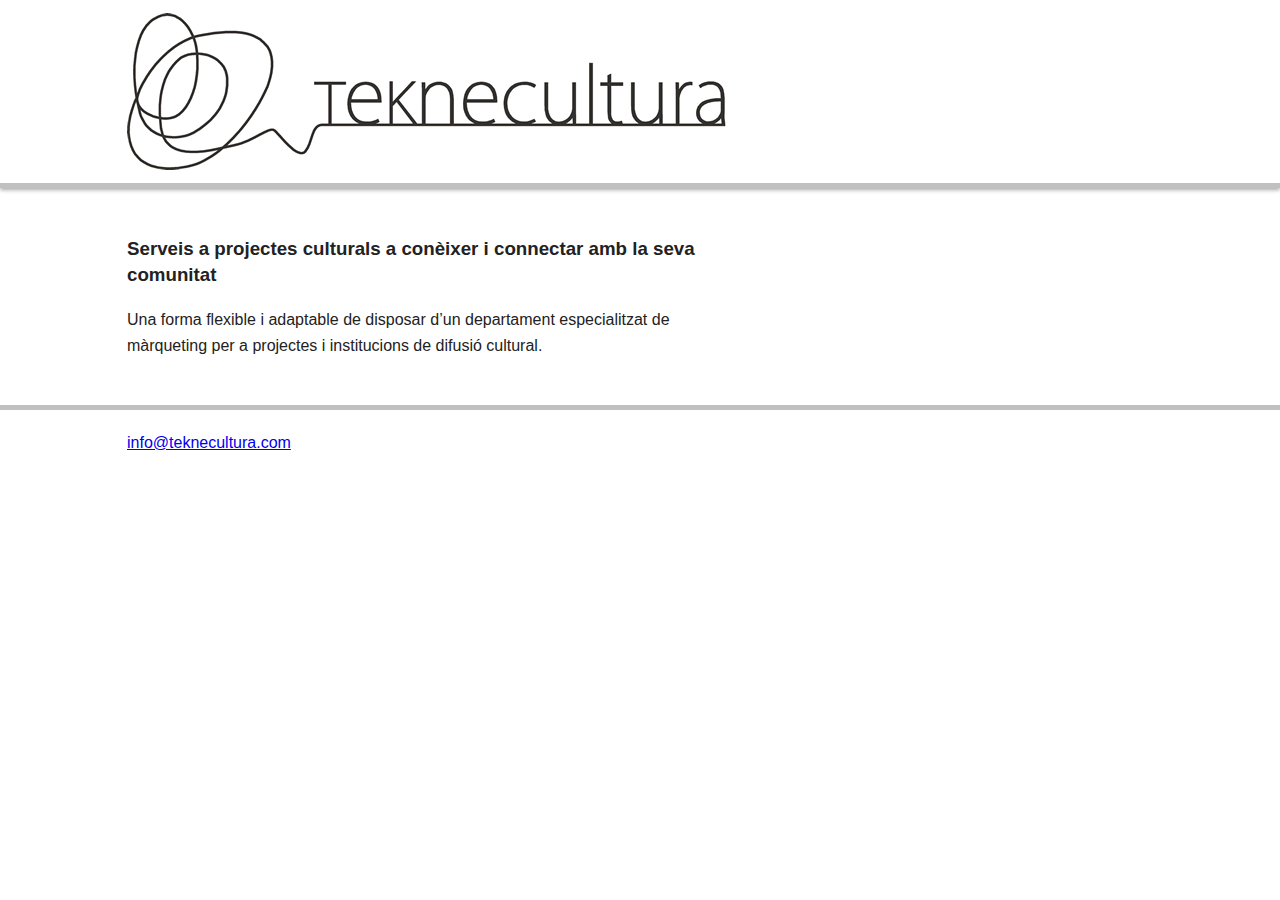
<file: tekne-land/index.html>
<!DOCTYPE html>
<!--[if lt IE 7]>      <html class="no-js lt-ie9 lt-ie8 lt-ie7"> <![endif]-->
<!--[if IE 7]>         <html class="no-js lt-ie9 lt-ie8"> <![endif]-->
<!--[if IE 8]>         <html class="no-js lt-ie9"> <![endif]-->
<!--[if gt IE 8]><!--> <html class="no-js"> <!--<![endif]-->
    <head>
        <meta charset="utf-8">
        <meta http-equiv="X-UA-Compatible" content="IE=edge,chrome=1">
        <title>TekneCultura</title>
        <meta name="description" content="Serveis a projectes culturals a conèixer i connectar amb la seva comunitat">
        <meta name="viewport" content="width=device-width">

        <link rel="stylesheet" href="css/normalize.min.css">
        <link rel="stylesheet" href="css/main.css">

        <script src="js/vendor/modernizr-2.6.2.min.js"></script>
    </head>
    <body>
        <!--[if lt IE 7]>
            <p class="chromeframe">You are using an <strong>outdated</strong> browser. Please <a href="http://browsehappy.com/">upgrade your browser</a> or <a href="http://www.google.com/chromeframe/?redirect=true">activate Google Chrome Frame</a> to improve your experience.</p>
        <![endif]-->

        <div class="header-container">
            <header class="wrapper clearfix">
                
                <img src="img/teknelogo.png">
               
            </header>
        </div>

        <div class="main-container">
            <div class="main wrapper clearfix">

                <article>
                    <header>
                        <h3>Serveis a projectes culturals a conèixer i connectar amb la seva comunitat</h3>
                        <p> 
                            Una forma flexible i adaptable de disposar d’un departament especialitzat de màrqueting per a projectes i institucions de difusió cultural.</p>
                    </header>
                   
                    
                </article>

               

            </div> <!-- #main -->
        </div> <!-- #main-container -->

        <div class="footer-container">
            <footer class="wrapper">
                <a href="mailto:info@teknecultura.com">info@teknecultura.com</a>
            </footer>
        </div>

        <script src="js/main.js"></script>

        <script>
            var _gaq=[['_setAccount','UA-XXXXX-X'],['_trackPageview']];
            (function(d,t){var g=d.createElement(t),s=d.getElementsByTagName(t)[0];
            g.src=('https:'==location.protocol?'//ssl':'//www')+'.google-analytics.com/ga.js';
            s.parentNode.insertBefore(g,s)}(document,'script'));
        </script>
    </body>
</html>
</file>
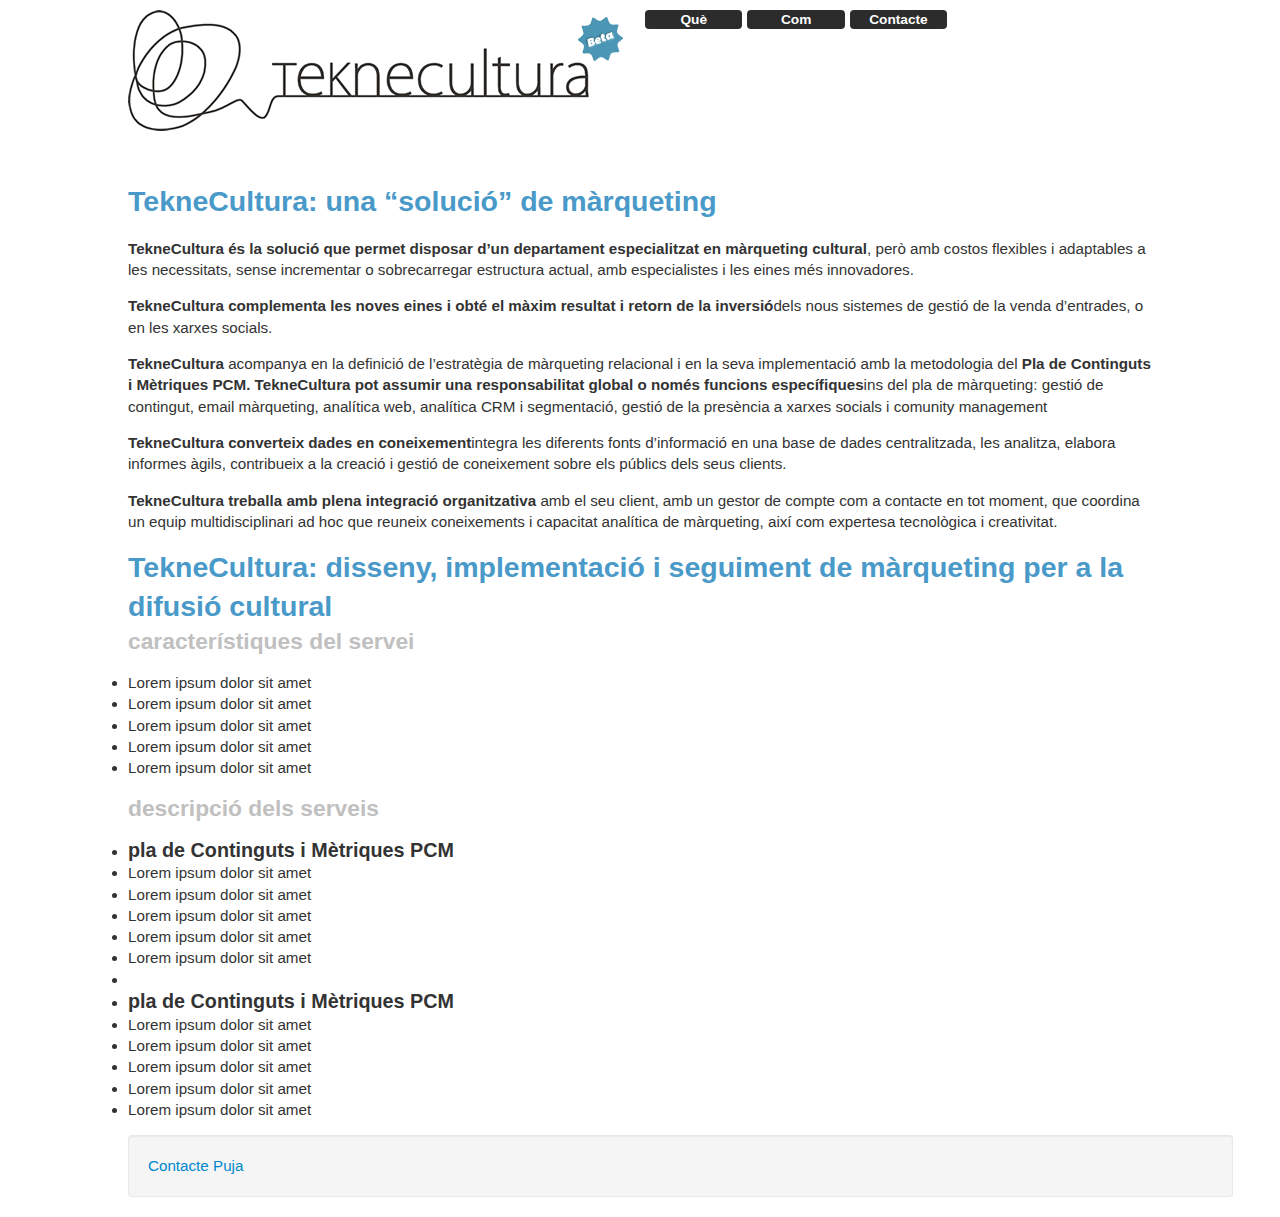
<file: com.html>
<!DOCTYPE html>
<!--[if lt IE 7]>      <html class="no-js lt-ie9 lt-ie8 lt-ie7"> <![endif]-->
<!--[if IE 7]>         <html class="no-js lt-ie9 lt-ie8"> <![endif]-->
<!--[if IE 8]>         <html class="no-js lt-ie9"> <![endif]-->
<!--[if gt IE 8]><!--> <html class="no-js"> <!--<![endif]-->
<head>
    <meta charset="utf-8">
    <meta http-equiv="X-UA-Compatible" content="IE=edge,chrome=1">
    <title>TekneCultura</title>
    <meta name="description" content="Serveis per a projectes culturals per conèixer i connectar amb la seva comunitat">
    <meta name="author" content="www.elbit.cat">
    <meta name="version" content="0.4">
    <meta name="viewport" content="width=device-width">

    <link rel="stylesheet" href="css/estil.css">
    <link rel="stylesheet" href="css/responsive.css">
    <!-- <link rel="stylesheet" href="css/type.css" > -->
    
    <script src="js/vendor/modernizr-2.6.1.min.js"></script>
</head>

<body>
    <!--[if lt IE 7]>
        <p class="chromeframe">You are using an outdated browser. <a href="http://browsehappy.com/">Upgrade your browser today</a> or <a href="http://www.google.com/chromeframe/?redirect=true">install Google Chrome Frame</a> to better experience this site.</p>
    <![endif]-->

<div id="top" class="container" >

  <header > 
    
      <div class="logo">
        <a href="index.html"  alt="home"><img src="img/teknelogo-beta-0.4.png"></a>
      </div>
      
      <nav class="menu mobile-no" >
          <a href="que.html"> Què</a>
          <a href="com.html"> Com</a>
          <a href="mailto:info@teknecultura.com"> Contacte</a>
      </nav>
    
  </header>
  
  <secction class="">
      <h1>TekneCultura: una “solució” de màrqueting</h1>
      
      <p><strong>TekneCultura és la solució que permet disposar d’un departament especialitzat en màrqueting cultural</strong>, però amb costos flexibles i adaptables a les necessitats, sense incrementar o sobrecarregar estructura actual, amb especialistes i les eines més innovadores.</p>
      <p><strong>TekneCultura complementa les noves eines i obté el màxim resultat i retorn de la inversió</strong>dels nous sistemes de gestió de la venda d’entrades, o en les xarxes socials.</p>
      <p><strong>TekneCultura </strong>acompanya en la definició de l’estratègia de màrqueting relacional i en la seva implementació amb la metodologia del <strong>Pla de Continguts i Mètriques PCM. TekneCultura pot assumir una responsabilitat global o només funcions específiques</strong>ins del pla de màrqueting: gestió de contingut, email màrqueting, analítica web, analítica CRM i segmentació, gestió de la presència a xarxes socials i comunity management</p>
      <p><strong>TekneCultura converteix dades en coneixement</strong>integra les diferents fonts d’informació en una base de dades centralitzada, les analitza, elabora informes àgils, contribueix a la creació i gestió de coneixement sobre els públics dels seus clients.</p>
      <p><strong>TekneCultura treballa amb plena integració organitzativa </strong>amb el seu client, amb un gestor de compte com a contacte en tot moment, que coordina un equip multidisciplinari ad hoc que reuneix coneixements i capacitat analítica de màrqueting, així com expertesa tecnològica i creativitat.</p>
      
      
      
   
    
  </secction>
  
  <secction class="">
    
  <h1>TekneCultura: disseny, implementació i seguiment de màrqueting per a la difusió cultural</h1>
    
    <h2>característiques del servei</h2>
      
        <ul>
          <li>Lorem ipsum dolor sit amet</li>
          <li>Lorem ipsum dolor sit amet</li>
          <li>Lorem ipsum dolor sit amet</li>
          <li>Lorem ipsum dolor sit amet</li>
          <li>Lorem ipsum dolor sit amet</li>
        </ul>
        
        
    <h2>descripció dels serveis</h2>
    
      <ul>
          <li>
            <h3>pla de Continguts i Mètriques PCM</h3>
        
            <ul>
              <li>Lorem ipsum dolor sit amet</li>
              <li>Lorem ipsum dolor sit amet</li>
              <li>Lorem ipsum dolor sit amet</li>
              <li>Lorem ipsum dolor sit amet</li>
              <li>Lorem ipsum dolor sit amet</li>
            </ul>
          <li>
      
          <li>
            <h3>pla de Continguts i Mètriques PCM</h3>
        
            <ul>
              <li>Lorem ipsum dolor sit amet</li>
              <li>Lorem ipsum dolor sit amet</li>
              <li>Lorem ipsum dolor sit amet</li>
              <li>Lorem ipsum dolor sit amet</li>
              <li>Lorem ipsum dolor sit amet</li>
            </ul>
          </li>
       
      </ul>
   
   
    
  </secction>
  
  
  <!-- <div class="slideshare"> 
       <iframe src="http://www.slideshare.net/slideshow/embed_code/15701004" width="600" height="500"  frameborder="0" marginwidth="0" marginheight="0" scrolling="no"  allowfullscreen webkitallowfullscreen mozallowfullscreen> </iframe> 
       <div>
        <strong> <a href="http://www.slideshare.net/teknecultura/auca-teknecultura" title="Auca Teknecultura" target="_blank">Auca Teknecultura</a> </strong> from <strong><a href="http://www.slideshare.net/teknecultura" target="_blank">TekneCultura</a></strong> 
       </div>
  </div> -->
<!-- <script async class="speakerdeck-embed" data-id="2ccadb102d98013019c21231381d8461" data-ratio="1.33333333333333" src="//speakerdeck.com/assets/embed.js"></script> -->
    
   <footer class="well footer"> 
    
    
     <a class="contacte-footer" href="mailto:info@teknecultura.com">Contacte</a>    
     <a href="#top" class="puja-footer">Puja</a>
   
   </footer>


</div> <!-- fi container -->



    <script src="//ajax.googleapis.com/ajax/libs/jquery/1.7.2/jquery.min.js"></script>
    <script>window.jQuery || document.write('<script src="js/vendor/jquery-1.7.2.min.js"><\/script>')</script>
    <script src="js/bootstrap-transition.js"></script>
    <script src="js/bootstrap-carousel.js"></script>

    
    <script type="text/javascript">

      var _gaq = _gaq || [];
      _gaq.push(['_setAccount', 'UA-36720546-1']);
      _gaq.push(['_setDomainName', 'teknecultura.com']);
      _gaq.push(['_trackPageview']);

      (function() {
        var ga = document.createElement('script'); ga.type = 'text/javascript'; ga.async = true;
        ga.src = ('https:' == document.location.protocol ? 'https://ssl' : 'http://www') + '.google-analytics.com/ga.js';
        var s = document.getElementsByTagName('script')[0]; s.parentNode.insertBefore(ga, s);
      })();

    </script>
</body>
</html>
</file>
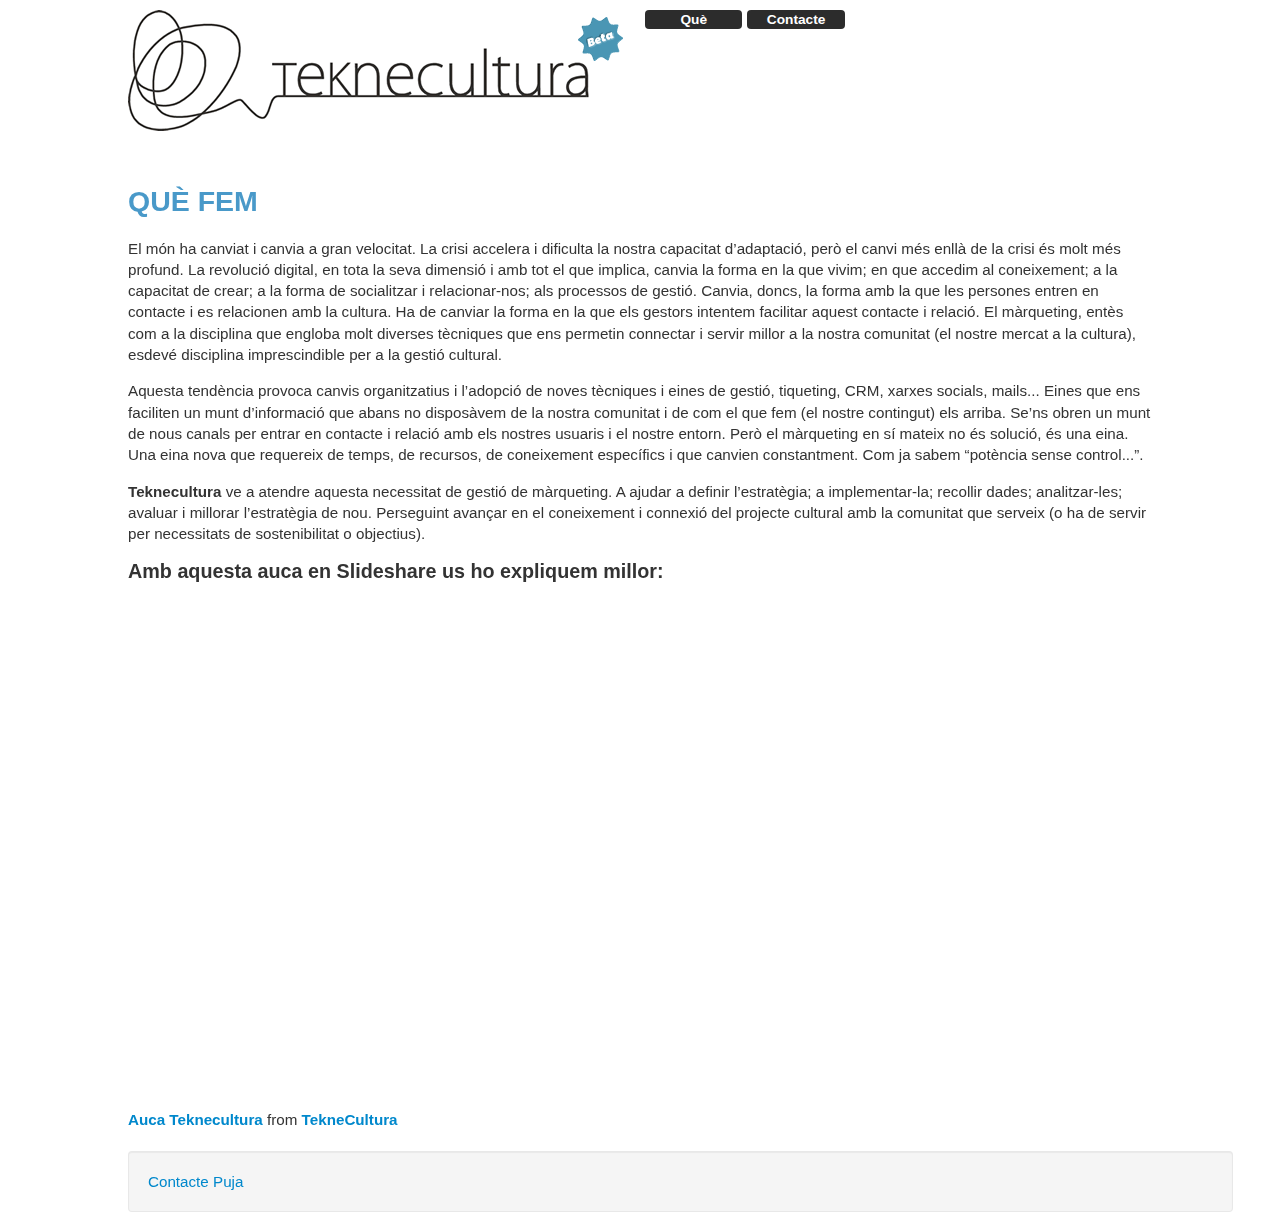
<file: que.html>
<!DOCTYPE html>
<!--[if lt IE 7]>      <html class="no-js lt-ie9 lt-ie8 lt-ie7"> <![endif]-->
<!--[if IE 7]>         <html class="no-js lt-ie9 lt-ie8"> <![endif]-->
<!--[if IE 8]>         <html class="no-js lt-ie9"> <![endif]-->
<!--[if gt IE 8]><!--> <html class="no-js"> <!--<![endif]-->
<head>
    <meta charset="utf-8">
    <meta http-equiv="X-UA-Compatible" content="IE=edge,chrome=1">
    <title>TekneCultura</title>
    <meta name="description" content="Serveis per a projectes culturals per conèixer i connectar amb la seva comunitat">
    <meta name="author" content="www.elbit.cat">
    <meta name="version" content="0.4">
    <meta name="viewport" content="width=device-width">

    <link rel="stylesheet" href="css/estil.css">
    <link rel="stylesheet" href="css/responsive.css">
    <!-- <link rel="stylesheet" href="css/type.css" > -->
    
    <script src="js/vendor/modernizr-2.6.1.min.js"></script>
</head>

<body>
    <!--[if lt IE 7]>
        <p class="chromeframe">You are using an outdated browser. <a href="http://browsehappy.com/">Upgrade your browser today</a> or <a href="http://www.google.com/chromeframe/?redirect=true">install Google Chrome Frame</a> to better experience this site.</p>
    <![endif]-->

<div id="top" class="container" >

  <header > 
    
      <div class="logo">
        <a href="index.html"  alt="home"><img src="img/teknelogo-beta-0.4.png"></a>
      </div>
      
      <nav class="menu" >
          <a href="que.html"> Què</a>
          <!-- <a href="com.html"> Com</a> -->
          <a href="mailto:info@teknecultura.com"> Contacte</a>
      </nav>
    
  </header>
  
  <div class="intro">
    <h1>QUÈ FEM</h1>
    <p>El món ha canviat i canvia a gran velocitat. La crisi accelera i dificulta la nostra capacitat d’adaptació, però el canvi més enllà de la crisi és molt més profund. La revolució digital, en tota la seva dimensió i amb tot el que implica, canvia la forma en la que vivim; en que accedim al coneixement; a la capacitat de crear; a la forma de socialitzar i relacionar-nos; als processos de gestió. Canvia, doncs, la forma amb la que les persones entren en contacte i es relacionen amb la cultura. Ha de canviar la forma en la que els gestors intentem facilitar aquest contacte i relació.
    El màrqueting, entès com a la disciplina que engloba molt diverses tècniques que ens permetin connectar i servir millor a la nostra comunitat (el nostre mercat a la cultura), esdevé disciplina imprescindible per a la gestió cultural.</p>
    <p>Aquesta tendència provoca canvis organitzatius i l’adopció de noves tècniques i eines de gestió, tiqueting, CRM, xarxes socials, mails... Eines que ens faciliten un munt d’informació que abans no disposàvem de la nostra comunitat i de com el que fem (el nostre contingut) els arriba. Se’ns obren un munt de nous canals per entrar en contacte i relació amb els nostres usuaris i el nostre entorn.
    Però el màrqueting en sí mateix no és solució, és una eina. Una eina nova que requereix de temps, de recursos, de coneixement específics i que canvien constantment. Com ja sabem “potència sense control...”.</p>
    <p>
    <strong>Teknecultura</strong> ve a atendre aquesta necessitat de gestió de màrqueting. A ajudar a definir l’estratègia; a implementar-la; recollir dades; analitzar-les; avaluar i millorar l’estratègia de nou. Perseguint avançar en el coneixement i connexió del projecte cultural amb la comunitat que serveix (o ha de servir per necessitats de sostenibilitat o objectius).</p>
    
  </div>
  
  <div class="intro">
      <h3>Amb aquesta auca en Slideshare us ho expliquem millor:</h3>
  </div>
  
  
  <div class="slideshare"> 
       <iframe src="http://www.slideshare.net/slideshow/embed_code/15701004" width="600" height="500"  frameborder="0" marginwidth="0" marginheight="0" scrolling="no"  allowfullscreen webkitallowfullscreen mozallowfullscreen> </iframe> 
       <div>
        <strong> <a href="http://www.slideshare.net/teknecultura/auca-teknecultura" title="Auca Teknecultura" target="_blank">Auca Teknecultura</a> </strong> from <strong><a href="http://www.slideshare.net/teknecultura" target="_blank">TekneCultura</a></strong> 
       </div>
  </div>
<!-- <script async class="speakerdeck-embed" data-id="2ccadb102d98013019c21231381d8461" data-ratio="1.33333333333333" src="//speakerdeck.com/assets/embed.js"></script> -->
    
   <footer class="well footer"> 
    
    
     <a class="contacte-footer" href="mailto:info@teknecultura.com">Contacte</a>    
     <a href="#top" class="puja-footer">Puja</a>
   
   </footer>


</div> <!-- fi container -->



    <script src="//ajax.googleapis.com/ajax/libs/jquery/1.7.2/jquery.min.js"></script>
    <script>window.jQuery || document.write('<script src="js/vendor/jquery-1.7.2.min.js"><\/script>')</script>
    <script src="js/bootstrap-transition.js"></script>
    <script src="js/bootstrap-carousel.js"></script>

    
    <script type="text/javascript">

      var _gaq = _gaq || [];
      _gaq.push(['_setAccount', 'UA-36720546-1']);
      _gaq.push(['_setDomainName', 'teknecultura.com']);
      _gaq.push(['_trackPageview']);

      (function() {
        var ga = document.createElement('script'); ga.type = 'text/javascript'; ga.async = true;
        ga.src = ('https:' == document.location.protocol ? 'https://ssl' : 'http://www') + '.google-analytics.com/ga.js';
        var s = document.getElementsByTagName('script')[0]; s.parentNode.insertBefore(ga, s);
      })();

    </script>
</body>
</html>
</file>
<file: tekne-land/css/main.css>
/* ==========================================================================
   HTML5 Boilerplate styles - h5bp.com (generated via initializr.com)
   ========================================================================== */

html,
button,
input,
select,
textarea {
    color: #222;
}

body {
    font-size: 1em;
    line-height: 1.4;
}

::-moz-selection {
    background: #b3d4fc;
    text-shadow: none;
}

::selection {
    background: #b3d4fc;
    text-shadow: none;
}

hr {
    display: block;
    height: 1px;
    border: 0;
    border-top: 1px solid #ccc;
    margin: 1em 0;
    padding: 0;
}

img {
    vertical-align: middle;
    max-width: 100%;
}

fieldset {
    border: 0;
    margin: 0;
    padding: 0;
}

textarea {
    resize: vertical;
}

.chromeframe {
    margin: 0.2em 0;
    background: #ccc;
    color: #000;
    padding: 0.2em 0;
}


/* ===== Initializr Styles ==================================================
   Author: Jonathan Verrecchia - verekia.com/initializr/responsive-template
   ========================================================================== */

body {
    font: 16px/26px Helvetica, Helvetica Neue, Arial;
}

.wrapper {
    width: 90%;
    margin: 0 auto;
}

/* ===================
    ALL: Orange Theme
   =================== */

.header-container {
    border-bottom: 5px solid silver;
    padding: 1%;
}

.footer-container,
.main aside {
    border-top: 5px solid silver;
}

.header-container,
.footer-container,
.main aside {
    background: white;
}

.title {
    color: white;
}

/* ==============
    MOBILE: Menu
   ============== */

nav ul {
    margin: 0;
    padding: 0;
}

nav a {
    display: block;
    margin-bottom: 10px;
    padding: 15px 0;

    text-align: center;
    text-decoration: none;
    font-weight: bold;

    color: white;
    background: #e44d26;
}

nav a:hover,
nav a:visited {
    color: white;
}

nav a:hover {
    text-decoration: underline;
}

/* ==============
    MOBILE: Main
   ============== */

.main {
    padding: 30px 0;
}

.main article h1 {
    font-size: 2em;
}

.main aside {
    color: white;
    padding: 0px 5% 10px;
}

.footer-container footer {
    color: white;
    padding: 20px 0;
}

/* ===============
    ALL: IE Fixes
   =============== */

.ie7 .title {
    padding-top: 20px;
}

/* ==========================================================================
   Author's custom styles
   ========================================================================== */















/* ==========================================================================
   Media Queries
   ========================================================================== */

@media only screen and (min-width: 480px) {

/* ====================
    INTERMEDIATE: Menu
   ==================== */

    nav a {
        float: left;
        width: 27%;
        margin: 0 1.7%;
        padding: 25px 2%;
        margin-bottom: 0;
    }

    nav li:first-child a {
        margin-left: 0;
    }

    nav li:last-child a {
        margin-right: 0;
    }

/* ========================
    INTERMEDIATE: IE Fixes
   ======================== */

    nav ul li {
        display: inline;
    }

    .oldie nav a {
        margin: 0 0.7%;
    }
}

@media only screen and (min-width: 768px) {

/* ====================
    WIDE: CSS3 Effects
   ==================== */

    .header-container,
    .main aside {
        -webkit-box-shadow: 0 2px 4px #aaa;
           -moz-box-shadow: 0 2px 4px #aaa;
                box-shadow: 0 2px 4px #aaa;
    }

/* ============
    WIDE: Menu
   ============ */

    .title {
        float: left;
    }

    nav {
        float: right;
        width: 38%;
    }

/* ============
    WIDE: Main
   ============ */

    .main article {
        float: left;
        width: 57%;
    }

    .main aside {
        float: right;
        width: 28%;
    }
}

@media only screen and (min-width: 1140px) {

/* ===============
    Maximal Width
   =============== */

    .wrapper {
        width: 1026px; /* 1140px - 10% for margins */
        margin: 0 auto;
    }
}

/* ==========================================================================
   Helper classes
   ========================================================================== */

.ir {
    background-color: transparent;
    border: 0;
    overflow: hidden;
    *text-indent: -9999px;
}

.ir:before {
    content: "";
    display: block;
    width: 0;
    height: 100%;
}

.hidden {
    display: none !important;
    visibility: hidden;
}

.visuallyhidden {
    border: 0;
    clip: rect(0 0 0 0);
    height: 1px;
    margin: -1px;
    overflow: hidden;
    padding: 0;
    position: absolute;
    width: 1px;
}

.visuallyhidden.focusable:active,
.visuallyhidden.focusable:focus {
    clip: auto;
    height: auto;
    margin: 0;
    overflow: visible;
    position: static;
    width: auto;
}

.invisible {
    visibility: hidden;
}

.clearfix:before,
.clearfix:after {
    content: " ";
    display: table;
}

.clearfix:after {
    clear: both;
}

.clearfix {
    *zoom: 1;
}

/* ==========================================================================
   Print styles
   ========================================================================== */

@media print {
    * {
        background: transparent !important;
        color: #000 !important; /* Black prints faster: h5bp.com/s */
        box-shadow: none !important;
        text-shadow: none !important;
    }

    a,
    a:visited {
        text-decoration: underline;
    }

    a[href]:after {
        content: " (" attr(href) ")";
    }

    abbr[title]:after {
        content: " (" attr(title) ")";
    }

    /*
     * Don't show links for images, or javascript/internal links
     */

    .ir a:after,
    a[href^="javascript:"]:after,
    a[href^="#"]:after {
        content: "";
    }

    pre,
    blockquote {
        border: 1px solid #999;
        page-break-inside: avoid;
    }

    thead {
        display: table-header-group; /* h5bp.com/t */
    }

    tr,
    img {
        page-break-inside: avoid;
    }

    img {
        max-width: 100% !important;
    }

    @page {
        margin: 0.5cm;
    }

    p,
    h2,
    h3 {
        orphans: 3;
        widows: 3;
    }

    h2,
    h3 {
        page-break-after: avoid;
    }
}
</file>
<file: css/responsive.css>
/*!
 * Bootstrap Responsive v2.0.3
 *
 * Copyright 2012 Twitter, Inc
 * Licensed under the Apache License v2.0
 * http://www.apache.org/licenses/LICENSE-2.0
 *
 * Designed and built with all the love in the world @twitter by @mdo and @fat.
 */.clearfix{*zoom:1}.clearfix:before,.clearfix:after{display:table;content:""}.clearfix:after{clear:both}.hide-text{font:0/0 a;color:transparent;text-shadow:none;background-color:transparent;border:0}.input-block-level{display:block;width:100%;min-height:28px;-webkit-box-sizing:border-box;-moz-box-sizing:border-box;-ms-box-sizing:border-box;box-sizing:border-box}.hidden{display:none;visibility:hidden}.visible-phone{display:none!important}.visible-tablet{display:none!important}.hidden-desktop{display:none!important}@media(max-width:767px){.visible-phone{display:inherit!important}.hidden-phone{display:none!important}.hidden-desktop{display:inherit!important}.visible-desktop{display:none!important}}@media(min-width:768px) and (max-width:979px){.visible-tablet{display:inherit!important}.hidden-tablet{display:none!important}.hidden-desktop{display:inherit!important}.visible-desktop{display:none!important}}@media(min-width:30.1em) and (max-width:47.999em){body{font-size:95%}.container{width:95%}header .logo{width:60%;float:left;margin-bottom:1em}header .menu{width:100%;float:left;margin-bottom:4em;z-index:1}header .menu a{width:19%!important}.cta{margin-bottom:1em;width:100%}.cta h2{float:left;width:30%;margin-right:2%;margin-left:2%;display:inline;margin-bottom:0}.cta input{width:30%;float:left;margin-right:2%;margin-top:0}.cta .btn{width:30%;float:right;margin-right:1.5%}.features{display:hidden;float:none;width:104%}.features .module{min-height:310px;width:45%;float:left;display:block!important}.features img{max-width:85%;margin-top:4%}section{width:100%}.slideshare iframe{height:450px!important}.container-qui{width:105%}.module-qui{padding:2%;width:42%;float:left;margin-left:2%;min-height:420px}.module-qui img{max-width:80%;margin-left:9%}.mobile-no{display:none}footer .module-footer{width:45%;float:left;margin-top:0;height:1000px;margin-right:2%;padding:1%}footer .address{font-size:1em}footer .cta-footer{width:85%}footer .cta-footer h2{width:100%}footer .cta-footer input{width:95%}footer .cta-footer .btn{width:100%}footer .menu-footer{font-size:.9em}footer .xarxes{width:94%}.dl-horizontal dt{float:none;clear:none;width:auto;text-align:left}.dl-horizontal dd{margin-left:0}.visible-phone{display:inherit!important}.hidden-phone{display:inherit!important}.hidden-desktop{display:inherit!important}.visible-desktop{display:none!important}}@media(max-width:30em){p{margin-top:0}.features .header-feature{padding-bottom:0}.container{width:98%}header .logo{width:100%;float:left;margin-bottom:1%}header .menu{width:100%}header .menu a{width:49%!important;margin-bottom:2%}section{width:100%;margin-left:0}.carousel-control{top:10%;width:25px;height:25px;font-size:2.8125em;font-weight:120;line-height:16px}.slide{margin-top:0}.slide .slide-anchor{margin-left:45%;line-height:1.5}.slide .slide-anchor a{background:silver;text-indent:-999999px;width:15px;height:15px}.features{width:100%;margin-left:-2%}.features .module{width:92%;float:left;margin-left:2%;min-height:260px;padding:1em;position:relative}.features img{max-width:70%;margin-top:2%}.cta{margin-bottom:3%;color:white;padding-bottom:4%;width:100%}.cta h2,.cta input,.cta .btn{float:left;width:95%;text-align:center;margin-left:2.5%}.cta .btn{margin-top:5px}.cta h2{float:left}.cta input{width:92%;margin-top:.3em}.clients{width:92%}.clients h4{text-align:center}.clients li{width:100%!important;text-align:center}.clients img{margin-bottom:7%;max-height:10%!important;text-align:center}.slideshare iframe{height:300px!important}.container-qui{width:100%}.module-qui{padding:2%;width:95%;float:left;margin-left:2%;min-height:300px}.module-qui img{max-width:60%;margin-left:19%}footer .module-footer{width:90%;float:left;margin-top:0;min-height:390px;margin-right:2%}footer .address{min-height:300px;font-size:1.2em;width:88%}footer .cta-footer{width:91%;padding:1%}.hidden-phone{display:none!important}input[type="checkbox"],input[type="radio"]{border:1px solid #ccc}.carousel-caption{position:static}.intro{float:left;margin-top:2%}.intro p{padding:0}}@media(min-width:48em) and (max-width:56.25999em){.container{width:96%}.features{display:hidden;float:none;width:104%}.module{min-height:310px;width:45%;float:left;display:block!important}footer{width:100%}.module-footer{max-height:250px;width:27.5%}.menu-footer{width:96%}.cta-footer{width:80%}.module-qui{width:29%}}@media(min-width:56.26em) and (max-width:74.9375em){.row{margin-left:-20px;*zoom:1}.row:before,.row:after{display:table;content:""}.row:after{clear:both}[class*="span"]{float:left;margin-left:20px}.container,.navbar-fixed-top .container,.navbar-fixed-bottom .container{width:724px}.span12{width:724px}.span11{width:662px}.span10{width:600px}.span9{width:538px}.span8{width:476px}.span7{width:414px}.span6{width:352px}.span5{width:290px}.span4{width:228px}.span3{width:166px}.span2{width:104px}.span1{width:42px}.offset12{margin-left:764px}.offset11{margin-left:702px}.offset10{margin-left:640px}.offset9{margin-left:578px}.offset8{margin-left:516px}.offset7{margin-left:454px}.offset6{margin-left:392px}.offset5{margin-left:330px}.offset4{margin-left:268px}.offset3{margin-left:206px}.offset2{margin-left:144px}.offset1{margin-left:82px}.row-fluid{width:100%;*zoom:1}.row-fluid:before,.row-fluid:after{display:table;content:""}.row-fluid:after{clear:both}.row-fluid [class*="span"]{display:block;width:100%;min-height:28px;-webkit-box-sizing:border-box;-moz-box-sizing:border-box;-ms-box-sizing:border-box;box-sizing:border-box;float:left;margin-left:2.762430939%;*margin-left:2.709239449638298%}.row-fluid [class*="span"]:first-child{margin-left:0}.row-fluid .span12{width:99.999999993%;*width:99.9468085036383%}.row-fluid .span11{width:91.436464082%;*width:91.38327259263829%}.row-fluid .span10{width:82.87292817100001%;*width:82.8197366816383%}.row-fluid .span9{width:74.30939226%;*width:74.25620077063829%}.row-fluid .span8{width:65.74585634900001%;*width:65.6926648596383%}.row-fluid .span7{width:57.182320438000005%;*width:57.129128948638304%}.row-fluid .span6{width:48.618784527%;*width:48.5655930376383%}.row-fluid .span5{width:40.055248616%;*width:40.0020571266383%}.row-fluid .span4{width:31.491712705%;*width:31.4385212156383%}.row-fluid .span3{width:22.928176794%;*width:22.874985304638297%}.row-fluid .span2{width:14.364640883%;*width:14.311449393638298%}.row-fluid .span1{width:5.801104972%;*width:5.747913482638298%}input,textarea,.uneditable-input{margin-left:0}input.span12,textarea.span12,.uneditable-input.span12{width:714px}input.span11,textarea.span11,.uneditable-input.span11{width:652px}input.span10,textarea.span10,.uneditable-input.span10{width:590px}input.span9,textarea.span9,.uneditable-input.span9{width:528px}input.span8,textarea.span8,.uneditable-input.span8{width:466px}input.span7,textarea.span7,.uneditable-input.span7{width:404px}input.span6,textarea.span6,.uneditable-input.span6{width:342px}input.span5,textarea.span5,.uneditable-input.span5{width:280px}input.span4,textarea.span4,.uneditable-input.span4{width:218px}input.span3,textarea.span3,.uneditable-input.span3{width:156px}input.span2,textarea.span2,.uneditable-input.span2{width:94px}input.span1,textarea.span1,.uneditable-input.span1{width:32px}}@media(min-width:56.26em) and (max-width:74.9375em){body{font-size:90%}.container{width:95%}.cta{width:100%}.cta-lema{font-size:1em}.features{width:102.5%}.features .module{min-height:290px;width:29%}.features h4{font-size:20px;line-height:1.3}.features p{font-size:14px;padding:4%;line-height:1.4}footer{width:102%}.cta-footer{margin-top:2em}.module-footer{height:200px;width:28.5%}.cta-footer{width:83%!important}.visible-tablet{display:inherit!important}.hidden-tablet{display:none!important}.hidden-desktop{display:inherit!important}.visible-desktop{display:none!important}section{margin-left:15%;width:80%}.container-qui{margin-left:-2%;width:105%}.module-qui{padding:1%;width:26%;float:left;margin-left:4%;min-height:440px}}
</file>
